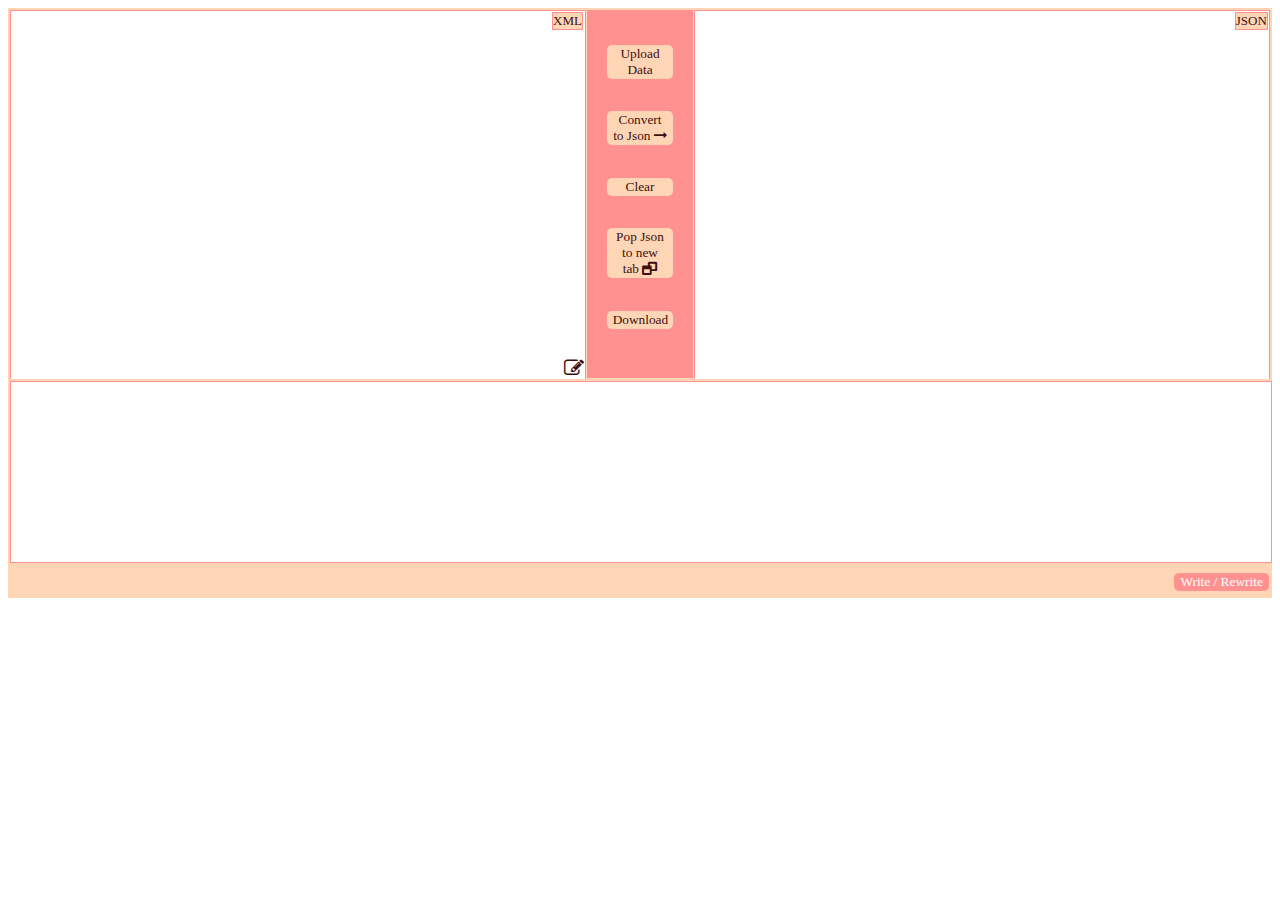
<file: index/index.html>
<!DOCTYPE html>
<html lang="en">
<head>
    <meta charset="UTF-8">
    <meta http-equiv="X-UA-Compatible" content="IE=edge">
    <meta name="viewport" content="width=<device-width>, initial-scale=1.0">
    <title>XML to JSON</title>
    <link rel="stylesheet" href="../theme/style.css">
    <link href="https://fonts.googleapis.com/icon?family=Material+Icons" rel="stylesheet">
    <link rel="stylesheet" href="https://cdnjs.cloudflare.com/ajax/libs/font-awesome/4.7.0/css/font-awesome.min.css">
</head>
<body>
    <div class="parent">
        <div class="xmlContainer">
            <div class="xmlSpan">XML</div>
            <div class="edit"><i class="fa fa-edit editIcon" style="font-size: 20px"></i></div>
            <div class="xmlInnerContainer"></div>
        </div>
        <div class="options">
            <button class="uploadBtn">Upload Data</button>
            <button class="convertBtn">Convert to Json <i class="fa fa-long-arrow-right"></i></button>
            <button class="clearBtn">Clear</button>
            <button class="newtabJsonBtn">Pop Json to new tab <i class="fa fa-window-restore"></i></button>
            <button class="downloadBtn">Download</button>
        </div>
        <div class="jsonContainer">
            <div class="jsonSpan">JSON</div>
            <div class="jsonInnerContainer"></div>
        </div>
    </div>
    <div class="inputDiv">
        <textarea class="inputBox"></textarea>
        <div class="buttons">
            <button class="rewriteBtn">Write / Rewrite</button>
        </div>
    </div>
    <div class="form" style="display: none">
        <input type="file" id="fileInput">
    </div>
    <script type="text/javascript" src="../script/constants.js"></script>
    <script type="text/javascript" src="../script/methods.js"></script>
    <script type="text/javascript" src="../script/eventHandler.js"></script>
</body>
</html>
</file>
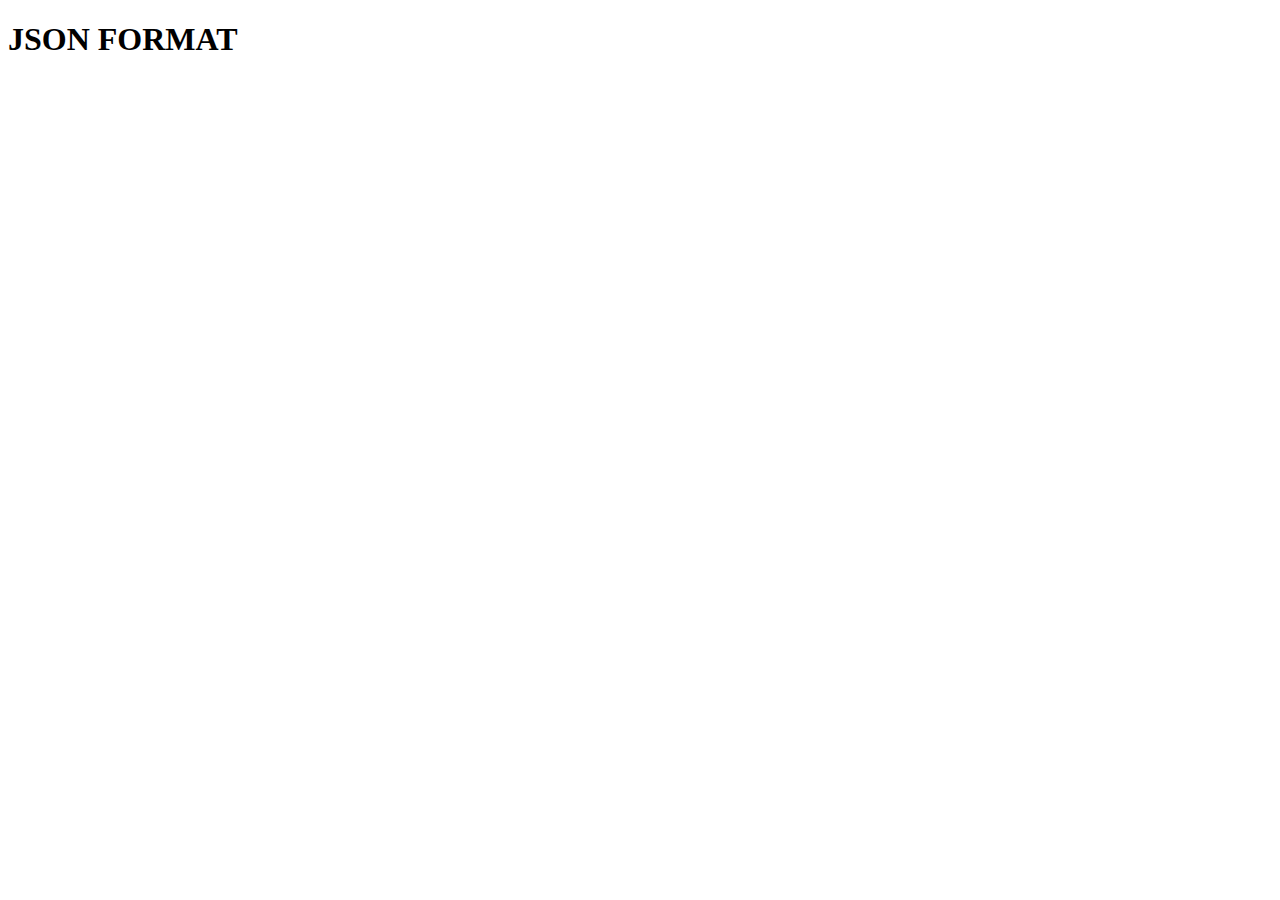
<file: index/json.html>
<!DOCTYPE html>
<html lang="en">
<head>
    <meta charset="UTF-8">
    <meta http-equiv="X-UA-Compatible" content="IE=edge">
    <meta name="viewport" content="width=device-width, initial-scale=1.0">
    <title>Document</title>
</head>
<body>
    <h1>JSON FORMAT</h1>
    <div class="json" style="white-space:pre"></div>
    <script type="text/javascript" src="../script/renderJson.js"></script>
</body>
</html>
</file>
<file: theme/style.css>
.parent{
    position: fixed;
    display: flex;
    height: 23.2rem;
    width: 79rem;
    background-color: rgb(255, 214, 181);
    margin-bottom: 0.1rem;
}
.xmlContainer{
    display: inline-block;
    height: 23em;
    width: 38em;
    background-color: rgb(255, 255, 255);
    margin: 0.1rem;
    border: 0.5px solid rgb(255, 145, 145);
    overflow: auto;
    -ms-overflow-style: none;
    scrollbar-width: none;
}
.xmlContainer::-webkit-scrollbar { 
    display: none;
}
.edit{
    position: absolute;
    bottom: 0;
    right: 43rem;
    color:rgb(61, 15, 15);
}
.edit:hover{
    cursor: pointer;
    color: rgb(113, 41, 41);
}
.xmlSpan, .jsonSpan{
    width: fit-content;
    height: fit-content;
    background-color: rgb(255, 214, 181);
    color:rgb(61, 15, 15);
    float: right;
    top: 0;
    font-size: 13px;
    margin: 0.1rem;
    border: 0.5px solid rgb(255, 145, 145);
    font-family: math;
}
.xmlInnerContainer, .jsonInnerContainer{
    font-family: math;
    overflow: auto;
    white-space: pre;
}
.options{
    display: inline-block;
    height: 23.05em;
    width: 7em;
    background-color: rgb(255, 145, 145);
    margin: 0.1rem;
    margin-left: 0;
    margin-right: 0;
    text-align: center;
}
.jsonContainer{
    display: inline-block;
    height: 23em;
    width: 38em;
    background-color: rgb(255, 255, 255);
    margin: 0.1rem;
    border: 0.5px solid rgb(255, 145, 145);
    overflow: auto;
    -ms-overflow-style: none;
    scrollbar-width: none;
}
.jsonContainer::-webkit-scrollbar { 
    display: none;
}
.inputDiv{
    position: fixed;
    background-color: rgb(255, 214, 181);
    top: 23.7rem;
    height: 13.7em;
    width: 79rem;
}
.inputBox{
    border: 0.5px solid rgb(255, 145, 145);
    margin: 0.1rem;
    height: 11rem;
    width: 78.5rem;
    resize: none;
}
.buttons{
    margin: 0.2rem;
    float: right;
}
.rewriteBtn, .appendBtn{
    background-color:rgb(255, 145, 145);
    border: none;
    color: rgb(255, 255, 255);
    border-radius: 5px;
    font-family: math;
}
.rewriteBtn:hover, .appendBtn:hover{
    cursor: pointer;
    background-color: rgb(255, 123, 123);
}
.uploadBtn, .convertBtn, .clearBtn, .newtabJsonBtn, .downloadBtn{
    background-color:rgb(255, 214, 181);
    border: none;
    width: 5em;
    color: rgb(61, 15, 15);
    border-radius: 5px;
    margin-bottom: 2rem;
    font-family: math;
}
.uploadBtn{
    margin-top: 2.2rem;
}
.uploadBtn:hover, .convertBtn:hover, .clearBtn:hover, .newtabJsonBtn:hover, .downloadBtn:hover{
    cursor: pointer;
    background-color: rgb(251, 195, 150);
}
</file>
